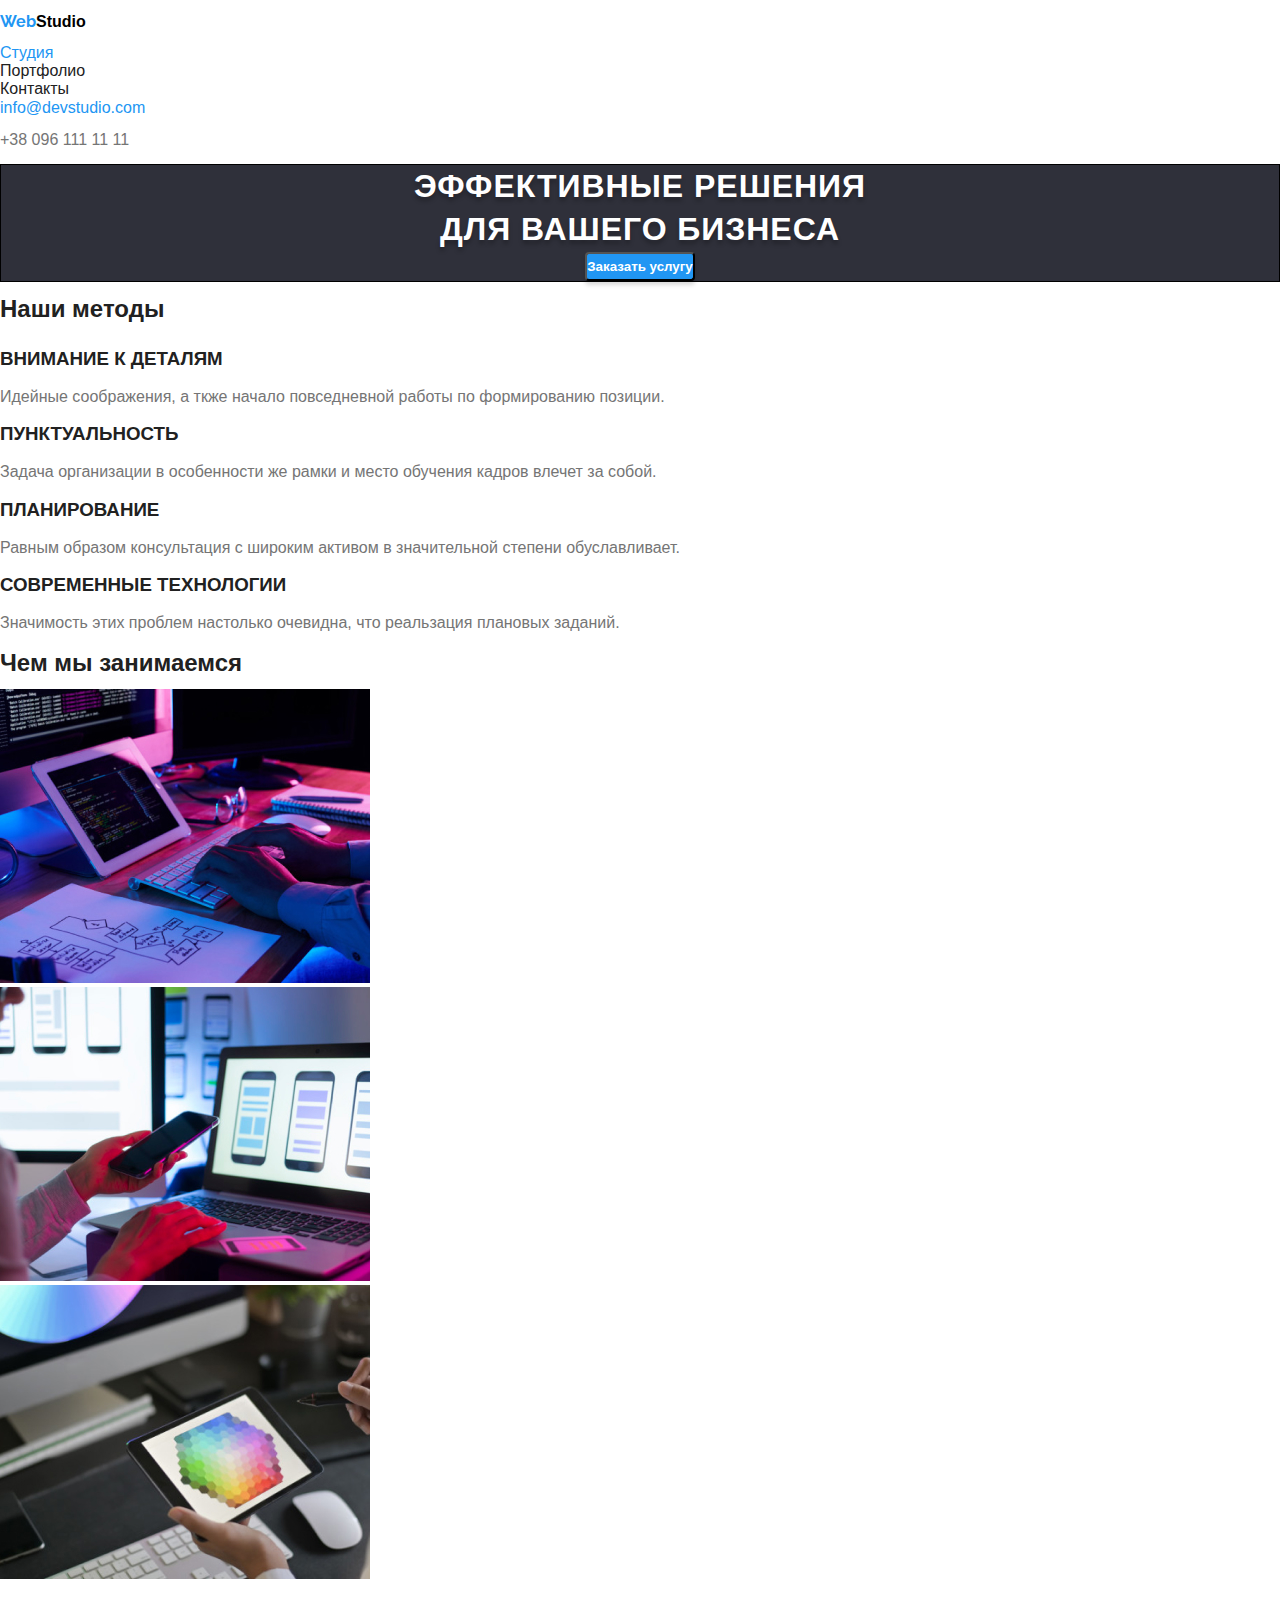
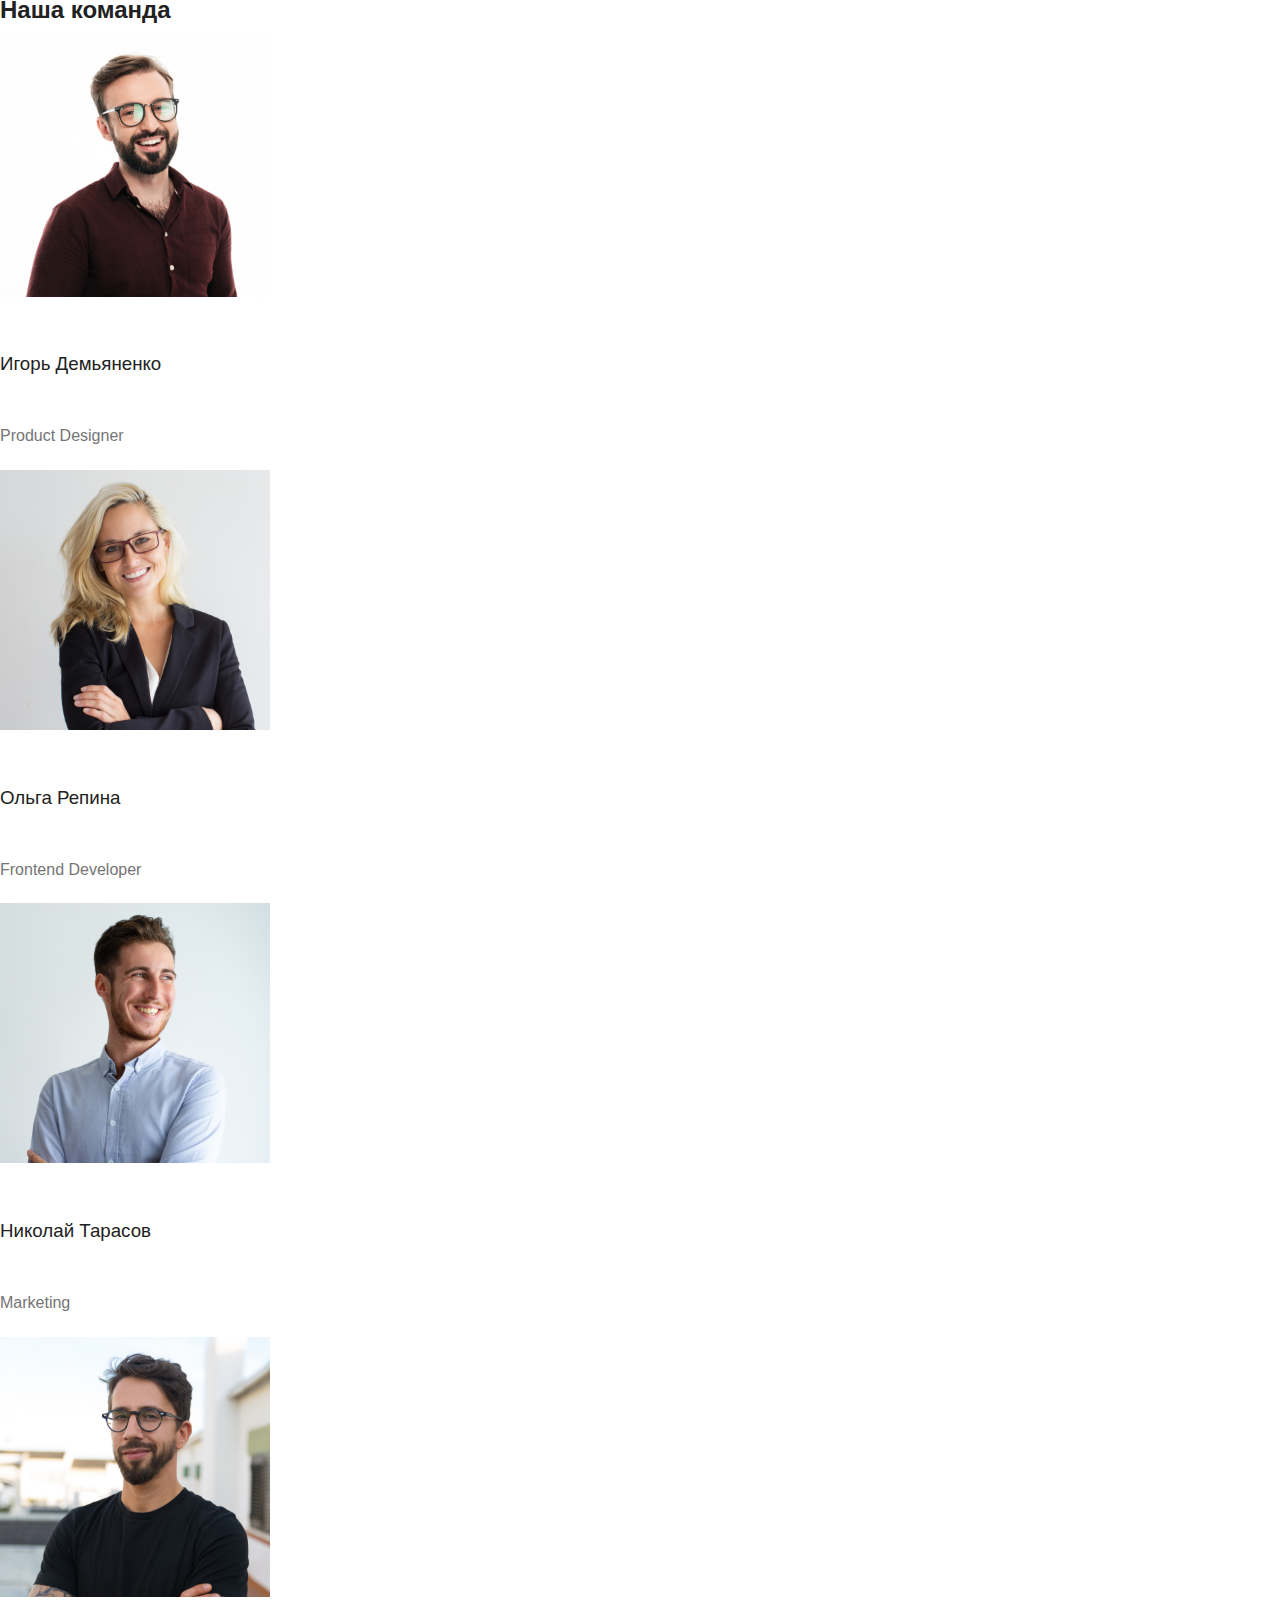
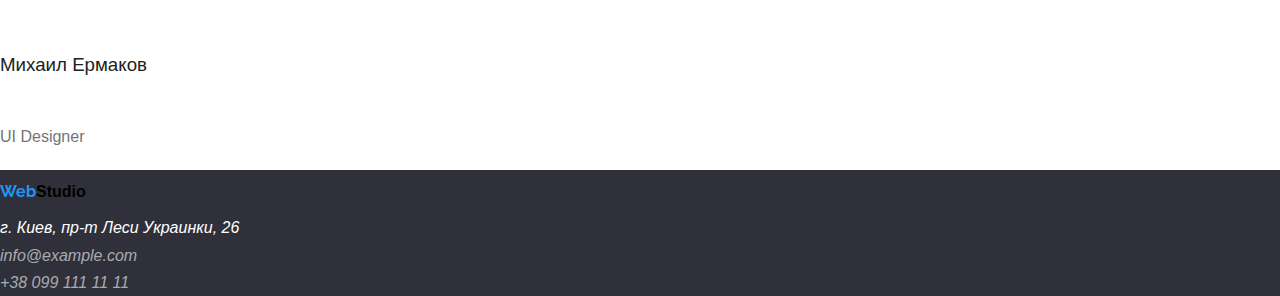
<file: index.html>
<!DOCTYPE html>
<html lang="ru">

  <head>
    <meta charset="UTF-8">
    <meta name="viewport" content="width=device-width, initial-scale=1.0">
    <link rel="stylesheet" href="./css/styles.css" >
    <title>WebStudio</title>
    <link rel="preconnect" href="https://fonts.gstatic.com">
    <link
      href="https://fonts.googleapis.com/css2?family=Raleway:wght@400;700&family=Roboto+Mono:wght@400;500;700&family=Vollkorn&display=swap"
      rel="stylesheet">
  </head>
    <body>
        <header>
            <nav>
                <a href="./index.html" class="logo-continuation"><span class="logo">Web</span>Studio</a>
                <ul class="site-nav">
                <li><a href="" class="link-current">Студия</a></li>
                <li><a href="" class="link">Портфолио</a></li>
                <li><a href="" class="link">Контакты</a></li>
              </ul>
            </nav>
            <ul class="site-nav">
                <li><a href="info@devstudio.com" class="link-current">info@devstudio.com</a></li>
                <li><a href="tel:+380961111111" class="social-links">+38 096 111 11 11</a></li>
            </ul>
        </header>
        <main>
            <section class="hero">
                <h1>ЭФФЕКТИВНЫЕ РЕШЕНИЯ <br> ДЛЯ ВАШЕГО БИЗНЕСА</h1>
                <button class="order-service">Заказать услугу</button> 
            </section>
            <section class="section-work">
                <h2 class="description">Наши методы</h2>
              <ul>
                  <li>
                      <h3 class="our-work">ВНИМАНИЕ К ДЕТАЛЯМ</h3>
                      <p class="job-description">Идейные соображения, а ткже начало повседневной работы по формированию позиции.</p>
                  </li>
                  <li>
                      <h3 class="our-work">ПУНКТУАЛЬНОСТЬ</h3>
                      <p class="job-description">Задача организации в особенности же рамки и место обучения кадров влечет за собой.</p>
                  </li>
                  <li>
                      <h3 class="our-work">ПЛАНИРОВАНИЕ</h3>
                      <p class="job-description">Равным образом консультация с широким активом в значительной степени обуславливает.</p>
                    </li>
                  <li>
                      <h3 class="our-work">СОВРЕМЕННЫЕ ТЕХНОЛОГИИ</h3>
                      <p class="job-description">Значимость этих проблем настолько очевидна, что реальзация плановых заданий.</p> 
                  </li>
              </ul>
            </section>
            <section>
                <h2 class="description">Чем мы занимаемся</h2>
                <ul>
                  <li><img src="./images/box_1.jpg" alt="img1" width="370"></li>
                  <li><img src="./images/box_2.jpg" alt="img2" width="370"></li>
                  <li><img src="./images/box_3.jpg" alt="img3" width="370"></li>
                </ul>
            </section>
            <section>
                <h2 class="description">Наша команда</h2>
                <ul class="our-piople">
                  <li>
                    <img src="./images/img_1.jpg" alt="img4" width="270" height="260" />
                    <h3 class="our-team">Игорь Демьяненко</h3>
                    <p class="profession">Product Designer</p>
                  </li>
                  <li>
                    <img src="./images/img_2.jpg" alt="img5" width="270" height="260" />
                    <h3 class="our-team">Ольга Репина</h3>
                    <p class="profession">Frontend Developer</p>
                  </li>
                  <li>
                    <img src="./images/img_3.jpg" alt="img6" width="270" height="260" />
                    <h3 class="our-team">Николай Тарасов</h3>
                    <p class="profession">Marketing</p>
                  </li>
                  <li>
                    <img src="./images/img_4.jpg" alt="img7" width="270" height="260" />
                    <h3 class="our-team">Михаил Ермаков</h3>
                    <p class="profession">UI Designer</p>
                  </li>
                </ul>
            </section>
        </main>
        <footer class="basement">
            <a href="./index.html" class="logo-continuation"><span class="logo">Web</span>Studio</a>
            <address class="address">
                г. Киев, пр-т Леси Украинки, 26 <br />
                <a href="info@example.com" class="link-current-2">info@example.com</a> <br />
                <a href="tel:+380991111111" class="social-links-2">+38 099 111 11 11</a>
            </address>
        </footer>
    </body>
</html>
</file>
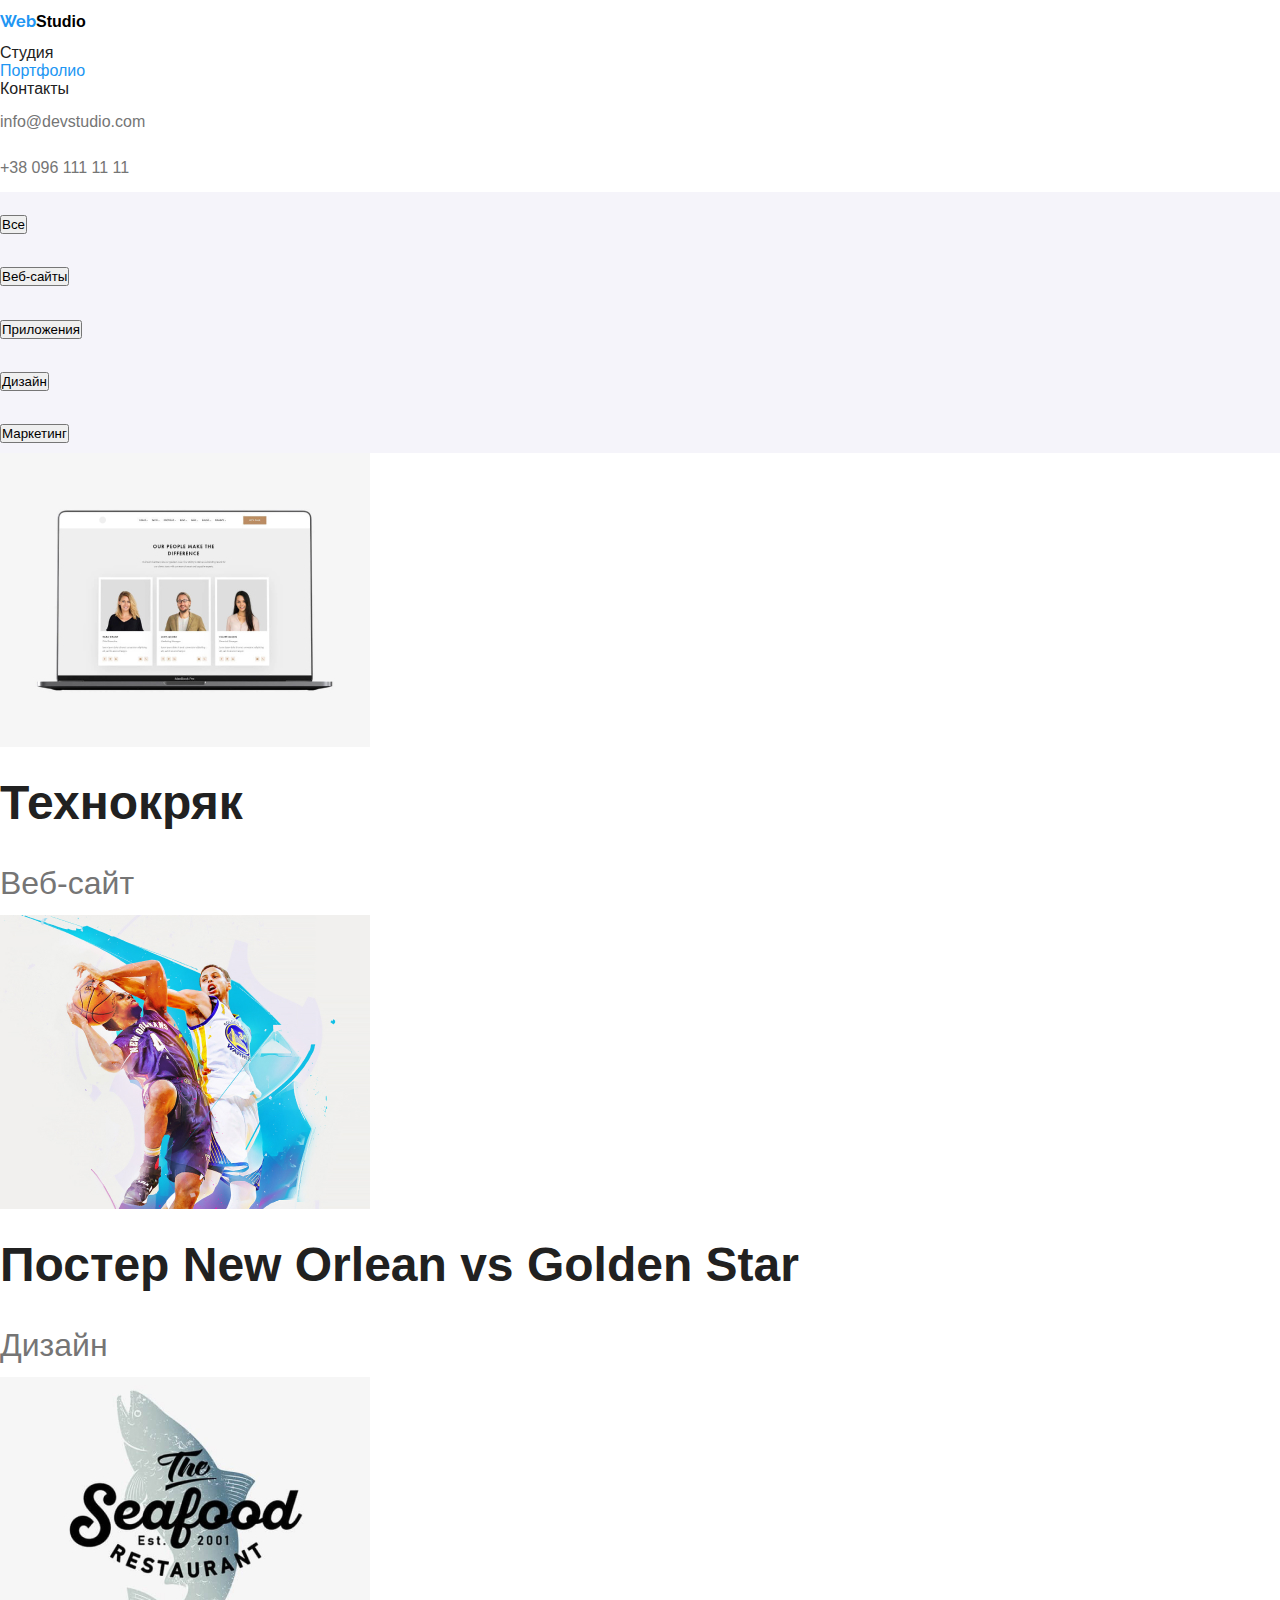
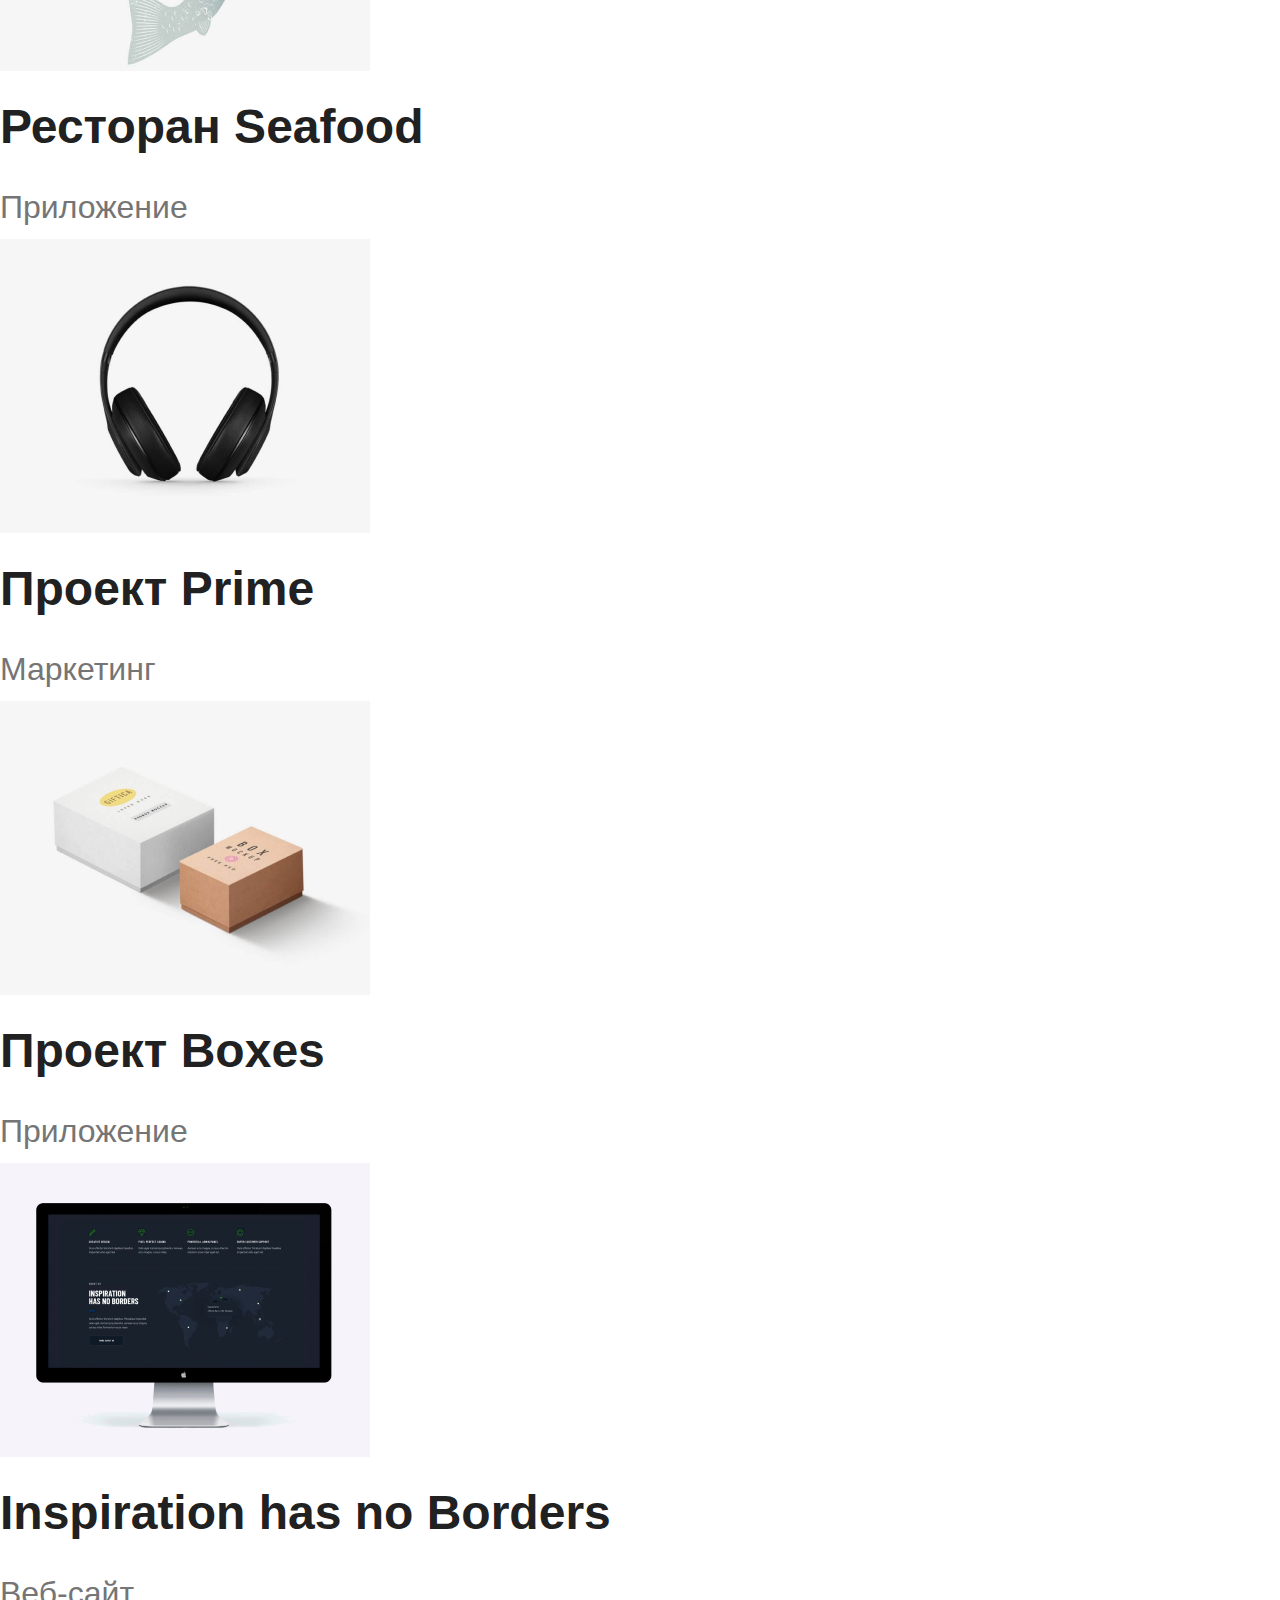
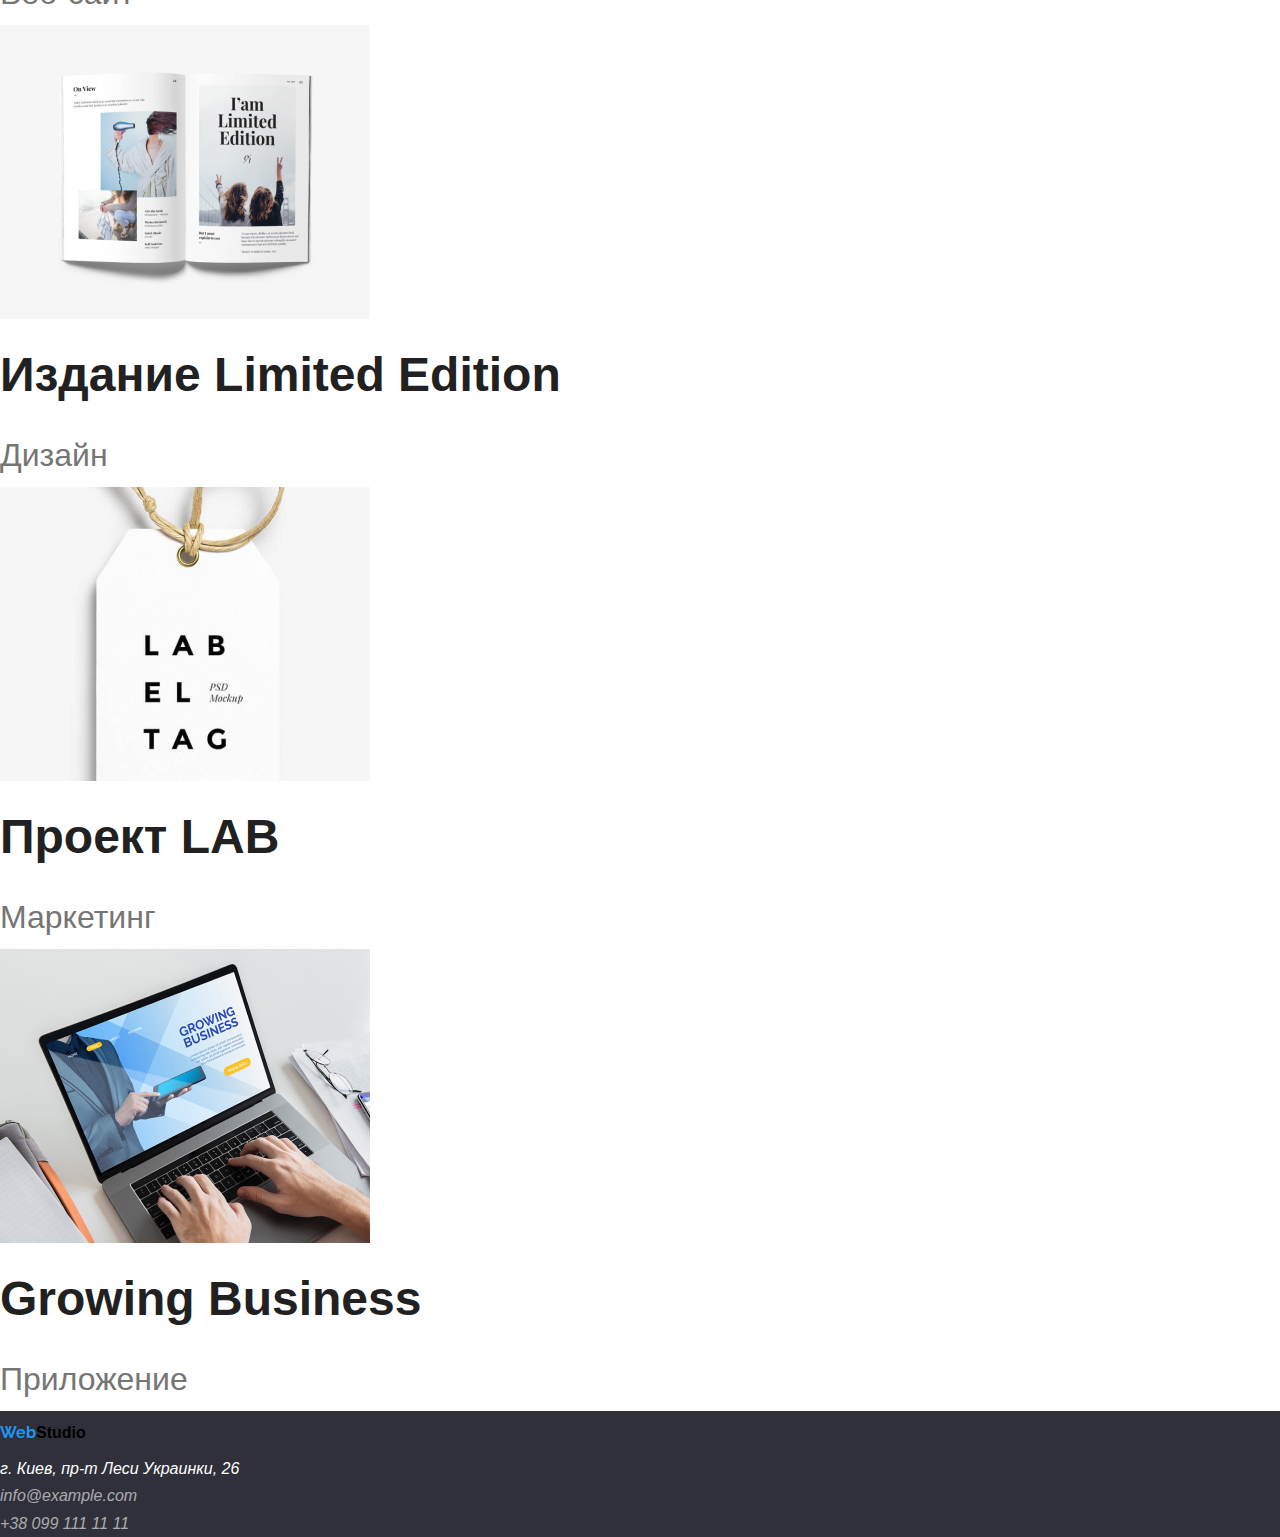
<file: portfolio.html>
<!DOCTYPE html>
<html lang="ru">
<head>
    <meta charset="UTF-8">
    <meta name="viewport" content="width=device-width, initial-scale=1.0">
    <link rel="stylesheet" href="./css/styles.css">
    <title>Портфолио</title>
    <link rel="preconnect" href="https://fonts.gstatic.com">
    <link
      href="https://fonts.googleapis.com/css2?family=Raleway:wght@400;700&family=Roboto+Mono:wght@400;500;700&family=Vollkorn&display=swap"
      rel="stylesheet">
</head>
<body>
    <header>
        <nav>
            <a href="./index.html" class="logo-continuation"><span class="logo">Web</span>Studio</a>
    <ul class="site-nav">
        <li><a href="" class="link">Студия</a></li>
        <li><a href="" class="link-current">Портфолио</a></li>
        <li><a href="" class="link">Контакты</a></li>
    </ul>
    </nav>
    <ul class="site-nav">
        <li><a href="info@devstudio.com" class="social-links">info@devstudio.com</a></li>
        <li><a href="tel:+380961111111" class="social-links">+38 096 111 11 11</a></li>
    </ul>
</body>
<main>
    <section>
      <h1>
          <ul class="container">
              <li class="all"><button type="">Все</button></li>
              <li><button type="">Веб-сайты</button></li>
              <li><button type="">Приложения</button></li>
              <li><button type="">Дизайн</button></li>
              <li><button type="">Маркетинг</button></li>
          </ul>
          <ul>
              <li>
                <img src="./images-2/img_11.jpg" alt="img11" width="370" height="294"> 
                <h2 class="name-title">Технокряк</h2>
                <p class="description-2">Веб-сайт</p>
              </li>
            <li>
                <img src="./images-2/img_12.jpg" alt="img12" width="370" height="294">
                <h2 class="name-title">Постер New Orlean vs Golden Star</h2>
                <p class="description-2">Дизайн</p>
            </li>
            <li>
                <img src="./images-2/img_13.jpg" alt="img13" width="370" height="294">
                <h2 class="name-title">Ресторан Seafood</h2>
                <p class="description-2">Приложение</p>
            </li>
            <li>
                <img src="./images-2/img_14.jpg" alt="img14" width="370" height="294">
                <h2 class="name-title">Проект Prime</h2>
                <p class="description-2">Маркетинг</p>
            </li>
            <li>
                <img src="./images-2/img_15.jpg" alt="img15" width="370" height="294">
                <h2 class="name-title">Проект Boxes</h2>
                <p class="description-2">Приложение</p>
            </li>
            <li>
                <img src="./images-2/img_16.jpg" alt="img16" width="370" height="294">
                <h2 class="name-title">Inspiration has no Borders</h2>
                <p class="description-2">Веб-сайт</p>
            </li>
            <li>
                <img src="./images-2/img_17.jpg" alt="img17" width="370" height="294">
                <h2 class="name-title">Издание Limited Edition</h2>
                <p class="description-2">Дизайн</p>
            </li>
            <li>
                <img src="./images-2/img_18.jpg" alt="img18" width="370" height="294">
                <h2 class="name-title">Проект LAB</h2>
                <p class="description-2">Маркетинг</p>
            </li>
            <li>
                <img src="./images-2/img_19.jpg" alt="img19" width="370" height="294">
                <h2 class="name-title">Growing Business</h2>
                <p class="description-2">Приложение</p>
            </li>
            </ul>
      </h1>
    </section>
</main>
<footer class="basement">
    <a href="./index.html" class="logo-continuation"><span class="logo">Web</span>Studio</a>
    <address class="address">
        г. Киев, пр-т Леси Украинки, 26 <br />
        <a href="info@example.com" class="link-current-2">info@example.com</a> <br />
        <a href="tel:+380991111111" class="social-links-2">+38 099 111 11 11</a>
    </address>
</footer>
</html>
</file>
<file: css/styles.css>
* {
  margin: 0;
  padding: 0;
}
a {
  text-decoration: none;
}
ul {
  list-style: none;
}
.link {
  color: #212121;
}
.site-nav a:hover,
.site-nav a:focus {
  color: #2196f3;
}
.link:visited {
  color: #212121;
}
.site-nav,
.link-current {
  color: #2196f3;
}
.logo {
  color: #2196f3;
  font-family: Raleway, sans-serif;
  font-weight: 700;
  line-height: 1.74;
}
.logo-continuation {
  color: black;
  font-family: Oleo script, sans-serif;
  font-weight: 700;
  line-height: 2.74;
}
.link {
  color: #212121;
  font-family: Roboto, sans-serif;
  font-weight: 500;
  size: 14px;
  line-height: 1.14;
  letter-spacing: 2%;
}
.link-current {
  color: #2196f3;
  font-family: Roboto, sans-serif;
  font-weight: 500;
  size: 14px;
  line-height: 1.14;
  letter-spacing: 2%;
}
.social-links {
  color: #757575;
  font-family: Roboto, sans-serif;
  font-weight: 500;
  size: 14px;
  line-height: 2.93;
  letter-spacing: 2%;
}
.hero {
  background-color: #2f303a;
  color: #ffffff;
  font-family: Roboto, sans-serif;
  font-weight: 900;
  line-height: 1.36;
  letter-spacing: 0.06em;
  text-align: center;
  border: 1px solid #000000;
  text-shadow: 0px 4px 4px rgba(0, 0, 0, 0.25);
}
.order-service {
  background-color: #2196f3;
  color: #ffffff;
  font-family: Roboto, sans-serif;
  font-weight: 700;
  line-height: 1.88;
  box-align: center;
  text-align: center;
  box-shadow: 0px 4px 4px rgba(0, 0, 0, 0.15);
  border-radius: 4px;
}
.section-work {
  font-family: Roboto, sans-serif;
  size: 14px;
}
.our-work {
  color: #212121;
  font-weight: 700;
  line-height: 2.56;
}
.job-description {
  color: #757575;
  line-height: 1.72;
}
.description {
  color: #212121;
  font-family: Roboto, sans-serif;
  font-weight: 700;
  size: 36px;
  line-height: 2.21;
}
.our-piople {
  font-family: Roboto, sans-serif;
  box-align: center;
  size: 16px;
  line-height: 4.17;
}
.our-team {
  color: #212121;
  font-weight: 500;
}
.profession {
  color: #757575;
  font-weight: 400;
}
.basement {
  background-color: #2f303a;
}
.address {
  color: #ffffff;
  font-family: Roboto, sans-serif;
  font-weight: 400;
  size: 14px;
  line-height: 1.71;
}
.link-current-2,
.social-links-2 {
  color: rgba(255, 255, 255, 0.6);
  font-family: Roboto, sans-serif;
  font-weight: 400;
  size: 14px;
  line-height: 1.71;
}
.all button:active {
  background-color: #2196f3;
  color: #ffffff;
  font-family: Roboto, sans-serif;
}
.container {
  background-color: #f5f4fa;
  color: #212121;
  font-family: Roboto, sans-serif;
  font-weight: 500;
  size: 16px;
  line-height: 1.63;
  letter-spacing: 3%;
}
.name-title {
  color: #212121;
  font-family: Roboto, sans-serif;
  font-weight: 700;
  size: 18px;
  line-height: 2;
  letter-spacing: 6%;
}
.description-2 {
  color: #757575;
  font-family: Roboto, sans-serif;
  font-weight: 400;
  size: 16px;
  line-height: 2;
  letter-spacing: 3%;
}
</file>
